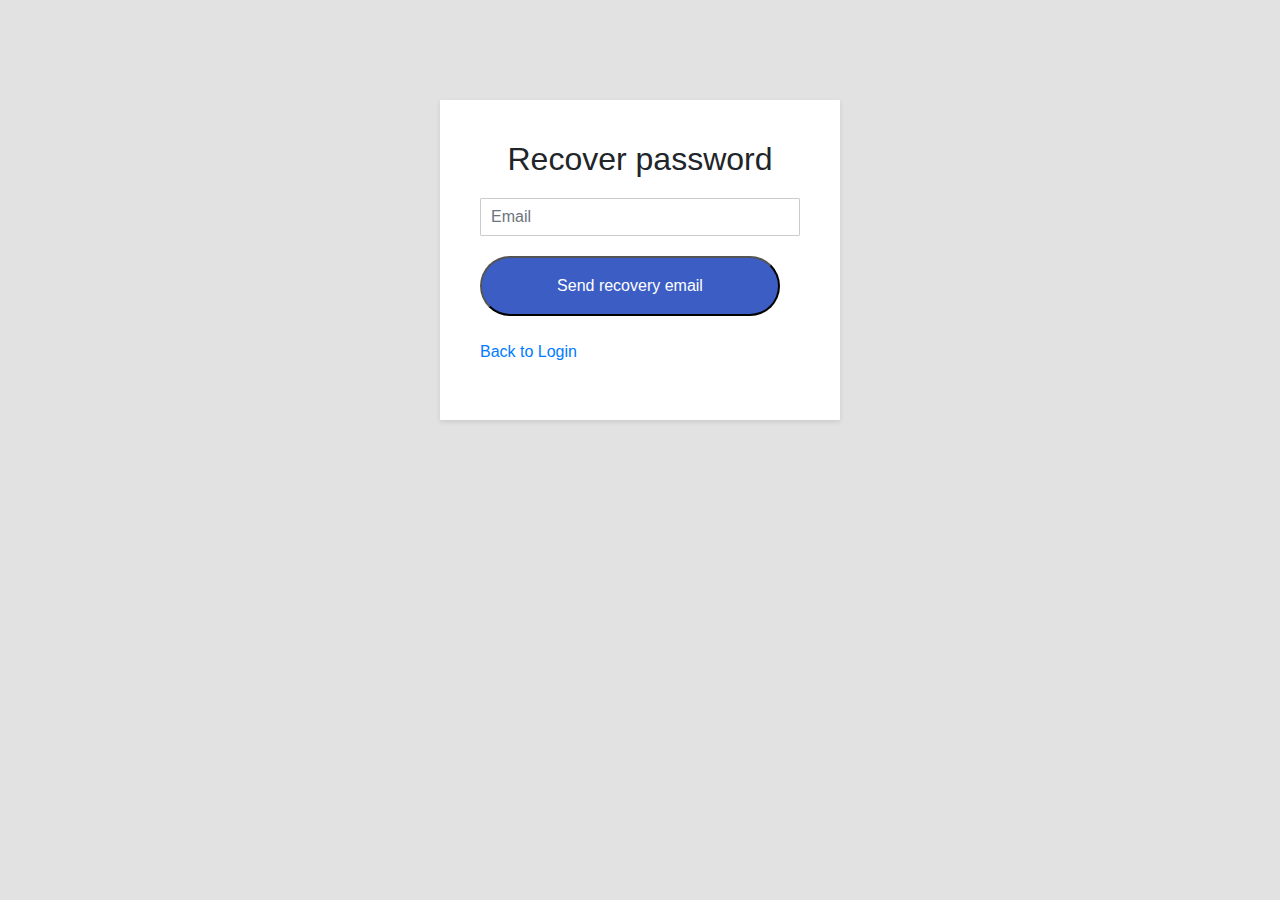
<file: forgetPassword.html>
<!DOCTYPE html>
<html lang="en">
<head>
  <meta charset="UTF-8">
  <meta name="viewport" content="width=device-width, initial-scale=1.0">
  <title>Forget Password</title>
  <link rel="stylesheet" href="https://stackpath.bootstrapcdn.com/bootstrap/4.3.1/css/bootstrap.min.css">
  <link rel="stylesheet" type="text/css" href="forgetPassword.css">
</head>
    <body>
            <div class="container">
            <div class="reset-container">
                <h2>Recover password</h2>
                <form>
                <div class="form-group">
                    <input type="email" class="form-control" placeholder="Email" required>
                </div>
                <button type="submit" class="btn-recover">Send recovery email</button>
                <br>
                <p><a href="index.html">Back to Login</a></p>

                </form>

            </div>
            </div>
        
    </body>
</html>
</file>
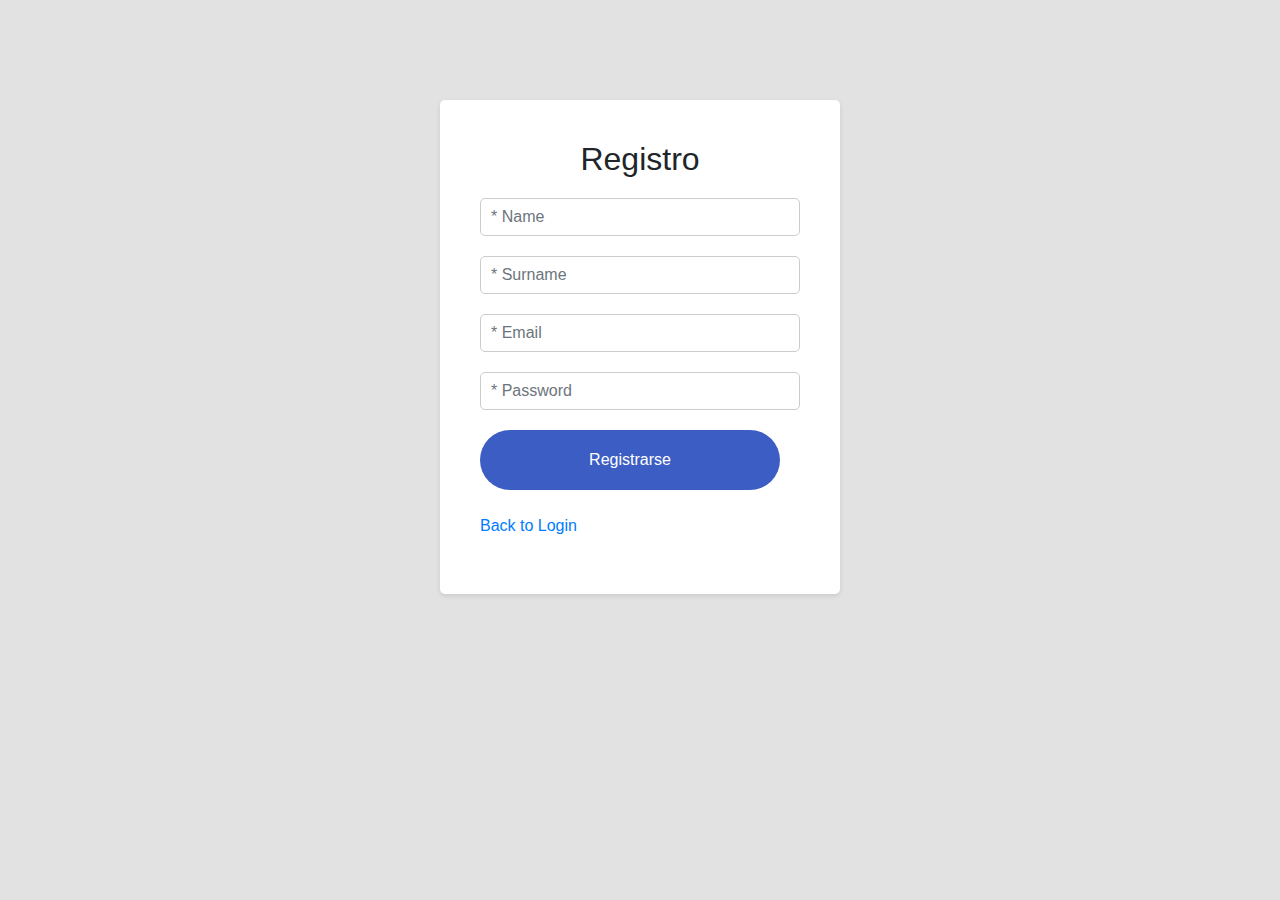
<file: signUp.html>
<!DOCTYPE html>
<html lang="es">
<head>
  <meta charset="UTF-8">
  <meta name="viewport" content="width=device-width, initial-scale=1.0">
  <title>Sign up</title>
  <link rel="stylesheet" href="https://stackpath.bootstrapcdn.com/bootstrap/4.5.2/css/bootstrap.min.css">
  <link rel="stylesheet" type="text/css" href="signUp.css">

</head>
<body>
  <div class="container">
    <div class="register-container">
      <h2>Registro</h2>
      <form>
        <div class="form-group">
          <input type="text" class="form-control" placeholder="* Name" required>
        </div>
        <div class="form-group">
            <input type="text" class="form-control" placeholder="* Surname" required>
          </div>
        <div class="form-group">
          <input type="email" class="form-control" placeholder="* Email" required>
        </div>
        <div class="form-group">
          <input type="password" class="form-control" placeholder="* Password" required>
        </div>
        <button type="submit" class="btn btn-register">Registrarse</button>
        <br>
        <p><a href="index.html">Back to Login</a></p>
      </form>
    </div>     
  </div>
</body>
</html>
</file>
<file: signUp.css>
body {
    background-color: #e2e2e2;
    font-family:Arial, Helvetica, sans-serif; 
    scroll-behavior: auto;   
}
  .register-container {
    max-width: 400px;
    margin: 0 auto;
    padding: 40px;
    background-color: #ffffff;
    border-radius: 5px;
    box-shadow: 0 2px 5px rgba(0, 0, 0, 0.1);
    margin-top: 100px;
  }
  .register-container h2 {
    text-align: center;
    margin-bottom: 20px;
  }
  .form-group {
    margin-bottom: 20px;
  }
  .form-group input {
    width: 100%;
    padding: 10px;
    border: 1px solid #ccc;
    border-radius: 5px;
  }
  .btn-register {
    width: 100%;
    padding: 10px;
    background-color: #007bff;
    border: none;
    color: #fff;
    border-radius: 5px;
  }
  .footer {
    position: fixed;
    left: 0;
    bottom: 0;
    width: 100%;
    background-color: #343a40;
    color: white;
    text-align: center;
    padding: 10px 0;
  }
 

  .btn-register {
    width: 300px; /* Ancho */
    height: 60px; /* Alto */
    background-color: #3c5ec4; /* Color de fondo */
    border-radius: 50px; /* Radio de borde para hacerlo ovalado */
    display: flex;
    justify-content: center;
    align-items: center;
    text-align: center;;
    color: #ffffff;
    
    &:hover {
      color: #202129;
      background-color: #3c5ec4;
      opacity: 1;
    }
    
    &:active {
      background-color: #3c5ec4;
      opacity: 1;
    }
}
</file>
<file: forgetPassword.css>
body {
    background-color: #e2e2e2;
    font-family:Arial, Helvetica, sans-serif;    
}
  .reset-container {
      max-width: 400px;
      margin: 0 auto;
      padding: 40px;
      background-color: #ffffff;
      border-radius: 1px;
      box-shadow: 0 2px 5px rgba(0, 0, 0, 0.1);
      margin-top: 100px;
  }
  .reset-container h2 {
      text-align: center;
      margin-bottom: 20px;
  }
  .form-group {
      margin-bottom: 20px;
  }
  .form-group input {
      width: 100%;
      padding: 10px;
      border: 1px solid #ccc;
      border-radius: 1px;
  }
 

  .btn-recover {
    width: 300px; /* Ancho */
    height: 60px; /* Alto */
    background-color: #3c5ec4; /* Color de fondo */
    border-radius: 50px; /* Radio de borde para hacerlo ovalado */
    display: flex;
    justify-content: center;
    align-items: center;
    text-align: center;;
    color: #ffffff;
    
    &:hover {
      color: #202129;
      background-color: #3c5ec4;
      opacity: 1;
    }
    
    &:active {
      background-color: #3c5ec4;
      opacity: 1;
    }
}
</file>
